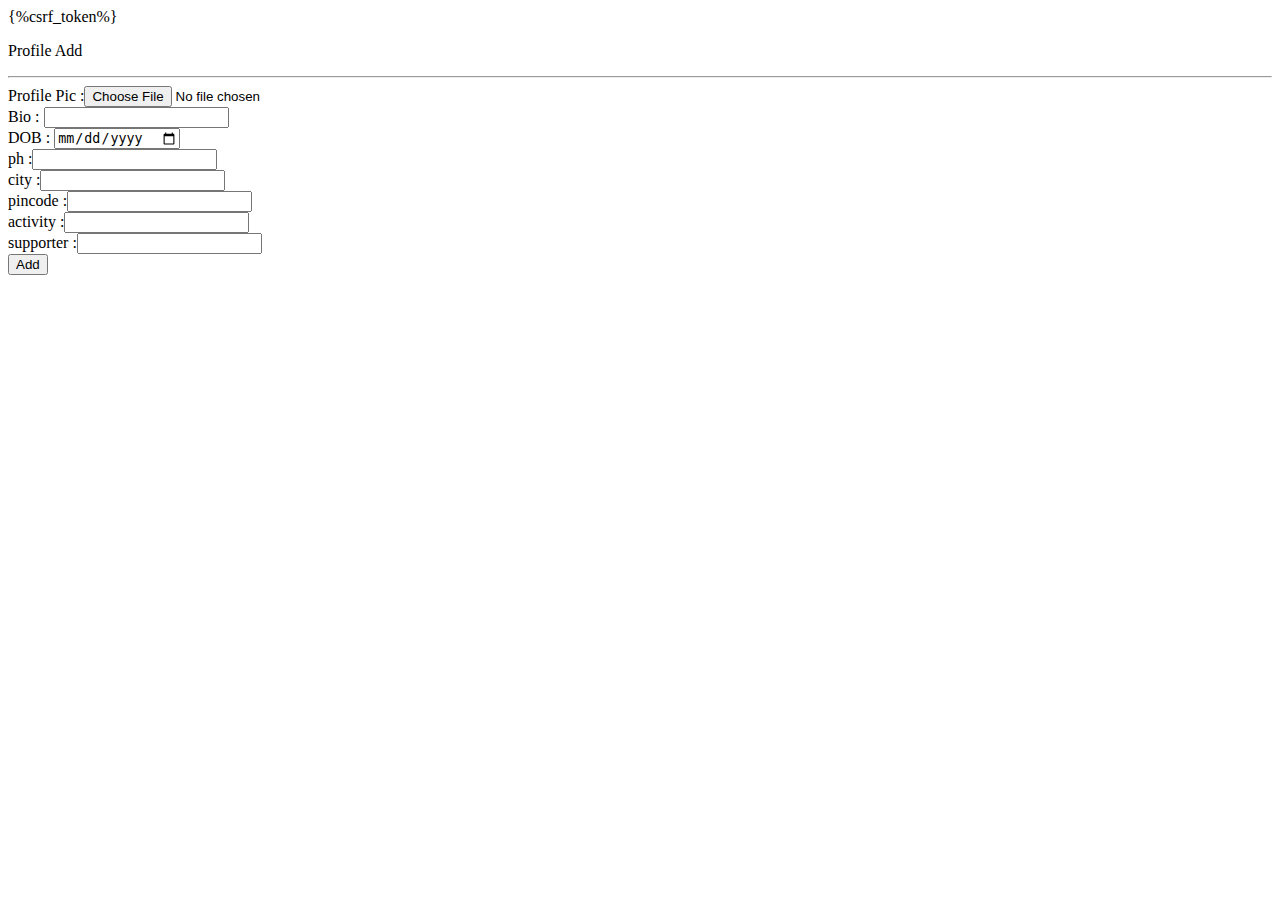
<file: socialmedia/templates/userprofile.html>
<!DOCTYPE html>
<html lang="en">
<head>
    <meta charset="UTF-8">
    <meta name="viewport" content="width=device-width, initial-scale=1.0">
    <title>SocialMedia</title>
    <link href="https://cdn.jsdelivr.net/npm/bootstrap@5.3.2/dist/css/bootstrap.min.css" rel="stylesheet" integrity="sha384-T3c6CoIi6uLrA9TneNEoa7RxnatzjcDSCmG1MXxSR1GAsXEV/Dwwykc2MPK8M2HN" crossorigin="anonymous">
    <script src="https://cdn.jsdelivr.net/npm/bootstrap@5.3.2/dist/js/bootstrap.bundle.min.js" integrity="sha384-C6RzsynM9kWDrMNeT87bh95OGNyZPhcTNXj1NW7RuBCsyN/o0jlpcV8Qyq46cDfL" crossorigin="anonymous"></script>
</head>
<body>
    <div class="container d-flex justify-content-around">
        <form action="" method="post" class="bg-white m-2 p-1 w-75 rounded-3" enctype="multipart/form-data">
            {%csrf_token%}
            <p class="fw-bold fs-4 ">Profile Add</p>
            <hr class="mb-1 w-25 border-4">
            <div class=" row">
                <div class="col-lg-6 col-md-6 col-sm-12 col-12 mt-4"><label class="" for="">Profile Pic
                    :</label><input type="file" name="poster" class="form-control"></div>
                <div class="col-lg-12 col-md-12 col-sm-12 col-12 "><label for="">Bio : </label><input type="text"
                        name="title" class="form-control"></div>
                        <div class="col-lg-6 col-md-6 col-sm-12 col-12 mt-4"><label class="" for="">DOB : </label><input
                            type="date" name="last_date" class="form-control"></div>
                <div class="col-lg-6 col-md-6 col-sm-12 col-12 mt-4"><label class="" for="">ph
                        :</label><input type="text" name="ph" class="form-control"></div>
                <div class="col-lg-6 col-md-6 col-sm-12 col-12 mt-4"><label class="" for="">city
                        :</label><input type="text" name="experience" class="form-control"></div>
                <div class="col-lg-6 col-md-6 col-sm-12 col-12 mt-4"><label class="" for="">pincode
                        :</label><input type="text" name="salary" class="form-control"></div>
                <div class="col-lg-6 col-md-6 col-sm-12 col-12 mt-4"><label class="" for="">activity
                        :</label><input type="text" name="vaccancies" class="form-control"></div>
    
                <div class="col-lg-6 col-md-6 col-sm-12 col-12 mt-4"><label class="" for="">supporter :</label><input
                        type="number" name="contact" class="form-control"></div>
            </div>
            <div class="d-flex justify-content-center  mt-4"><button type="submit" class="btn btn-outline-info">Add</button></div>
        </form>
    </div>
</body>
</html>
</file>
